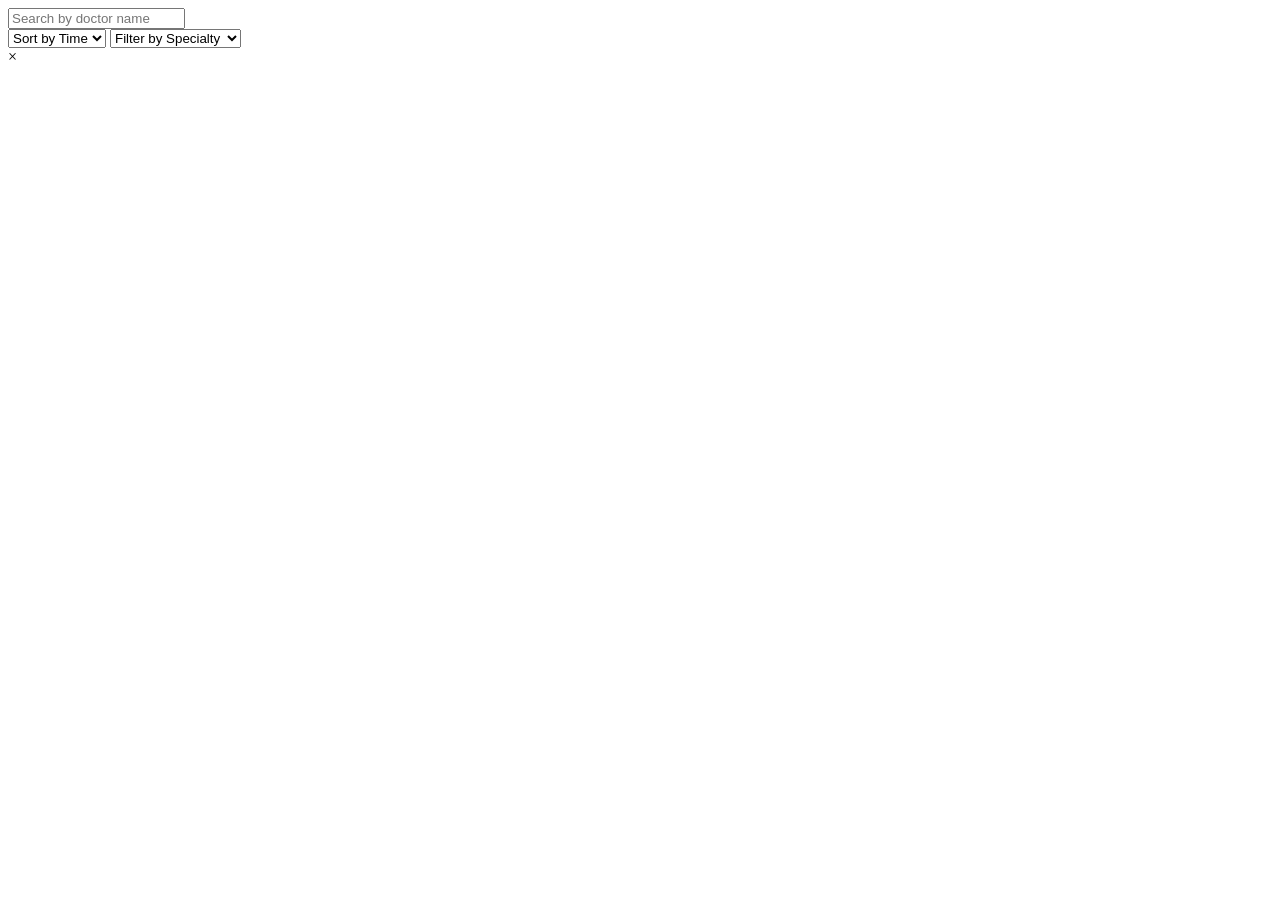
<file: app/src/main/resources/templates/admin/adminDashboard.html>
<!DOCTYPE html>
<html lang="en" xmlns:th="http://www.thymeleaf.org">

<head>
    <meta charset="UTF-8">
    <meta name="viewport" content="width=device-width, initial-scale=1.0">
    <title>Admin Dashboard</title>
    <link rel="icon" type="image/png" th:href="@{/assets/images/logo/logo.png}" />
    <link rel="stylesheet" th:href="@{/assets/css/adminDashboard.css}">
    <link rel="stylesheet" th:href="@{/assets/css/style.css}">
    <script th:src="@{/js/render.js}" defer></script>
    <script th:src="@{/js/util.js}" defer></script>
    <script th:src="@{/js/components/header.js}" defer></script>
    <script th:src="@{/js/components/footer.js}" defer></script>
</head>

<body onload="renderContent()">
    <div class="container">
        <div class="wrapper">
            <div id="header"></div>

            <main class="main-content">
                <div class="dashboard-controls">
                    <input type="text" id="searchBar" placeholder="Search by doctor name" />

                    <div class="filter-row">
                        <select id="filterTime" class="filter-select">
                            <option value="">Sort by Time</option>
                            <option value="AM">AM</option>
                            <option value="PM">PM</option>
                        </select>

                        <select id="filterSpecialty" class="filter-select">
                            <option value="">Filter by Specialty</option>
                            <option value="Cardiologist">Cardiologist</option>
                            <option value="Dermatologist">Dermatologist</option>
                            <option value="Neurologist">Neurologist</option>
                            <option value="Pediatrician">Pediatrician</option>
                            <option value="Orthopedist">Orthopedist</option>
                            <option value="Dentist">Dentist</option>
                            <option value="General Physician">General Physician</option>
                        </select>
                    </div>
                </div>

                <div id="content"></div>
            </main>

            <div id="footer"></div>
        </div>
    </div>

    <div id="modal" class="modal">
        <span id="closeModal" class="close">&times;</span>
        <div id="modal-body"></div>
    </div>

    <script type="module" th:src="@{/js/adminDashboard.js}" defer></script>
</body>

</html>
</file>
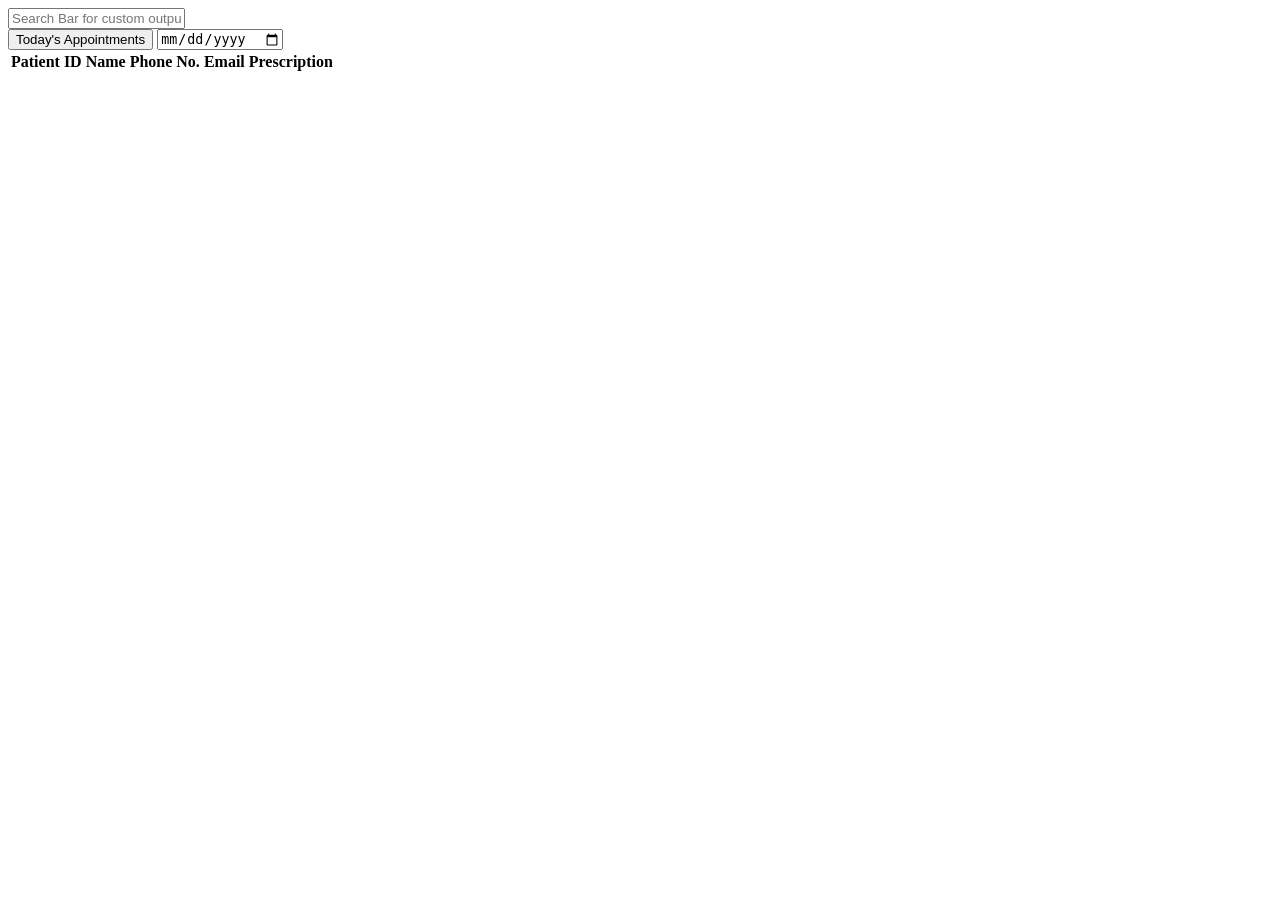
<file: app/src/main/resources/templates/doctor/doctorDashboard.html>
<!DOCTYPE html>
<html lang="en" xmlns:th="http://www.thymeleaf.org">

<head>
    <meta charset="UTF-8">
    <meta name="viewport" content="width=device-width, initial-scale=1.0">
    <title>DoctorDashboard</title>
    <link rel="icon" type="image/png" th:href="@{/assets/images/logo/logo.png}" />
    <link rel="stylesheet" th:href="@{/assets/css/adminDashboard.css}">
    <link rel="stylesheet" th:href="@{/assets/css/doctorDashboard.css}">
    <link rel="stylesheet" th:href="@{/assets/css/style.css}">
    <script th:src="@{/js/render.js}" defer></script>
    <script th:src="@{/js/util.js}" defer></script>
    <script th:src="@{/js/components/header.js}" defer></script>
    <script th:src="@{/js/components/footer.js}" defer></script>
    <script type="module" th:src="@{/js/doctorDashboard.js}" defer></script>
</head>

<body onload="renderContent()">
    <div class="container">
        <div class="wrapper">
            <div id="header"></div>

            <main class="main-content">
                <div class="doctor-toolbar">
                    <input type="text" id="searchBar" class="searchBar" placeholder="Search Bar for custom output" />

                    <div class="filter-row">
                        <button id="todayButton" class="today-btn">Today's Appointments</button>
                        <input type="date" id="datePicker" class="date-picker" />
                    </div>
                </div>

                <table id="patientTable">
                    <thead>
                        <tr>
                            <th>Patient ID</th>
                            <th>Name</th>
                            <th>Phone No.</th>
                            <th>Email</th>
                            <th>Prescription</th>
                        </tr>
                    </thead>
                    <tbody id="patientTableBody"></tbody>
                </table>
            </main>

            <div id="footer"></div>
        </div>
    </div>
</body>

</html>
</file>
